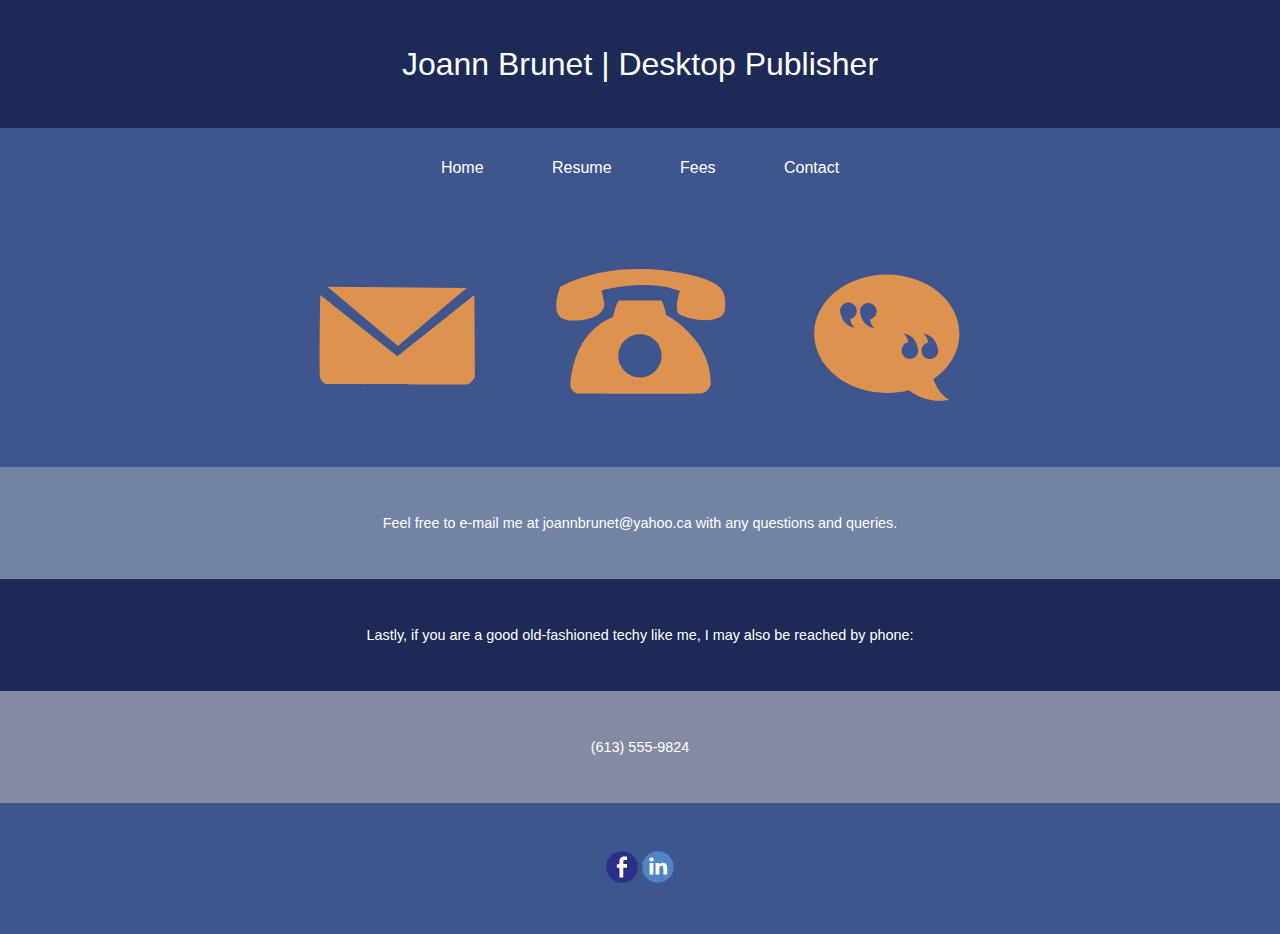
<file: contact.html>
<!doctype html>
<html>
	<head>
		<meta charset="UTF-8">
		<title>Contact</title>
		<link href="css/reset.css" rel="stylesheet">
		<link href="css/general.css" rel="stylesheet">
		<meta name="handheldfriendly" content="true">
		<meta name="mobileoptimized" content="240">
		<meta name="viewport" content="width=device-width, initial-scale=1">
		<link rel="shortcut icon" href="images/favicon.ico"/>
	</head>

	<body>
	
		<h1 class="title"><a href="index.html">Joann Brunet | Desktop Publisher</a></h1>
		
			<nav>
				<ul class="nav">
					<li><a href="index.html">Home</a></li>
					<li><a href="resume.html">Resume</a></li>
					<li><a href="fees.html">Fees</a></li>
					<li><a href="contact.html">Contact</a></li>
				</ul>
			</nav>
			
		<img class="contact-img" src="images/contact-img.svg" alt="Contact Icon Image">	
				
		<p class="bckcol2">Feel free to e-mail me at joannbrunet@yahoo.ca with any questions and queries.</p>
		
		<p class="bckcol3">Lastly, if you are a good old-fashioned techy like me, I may also be reached by phone:</p>
		
		<p class="bckcol4">(613) 555-9824</p>
		
		<p><a href="https://www.facebook.com/"><img src="images/fb-icon.svg" class="social" alt="Facebook Profile"></a>
		<a href="http://www.linkedin.com/"><img src="images/linkedin-icon.svg" class="social" alt="Linked In Profile"></a></p>
			
	</body>
	
</html>
</file>
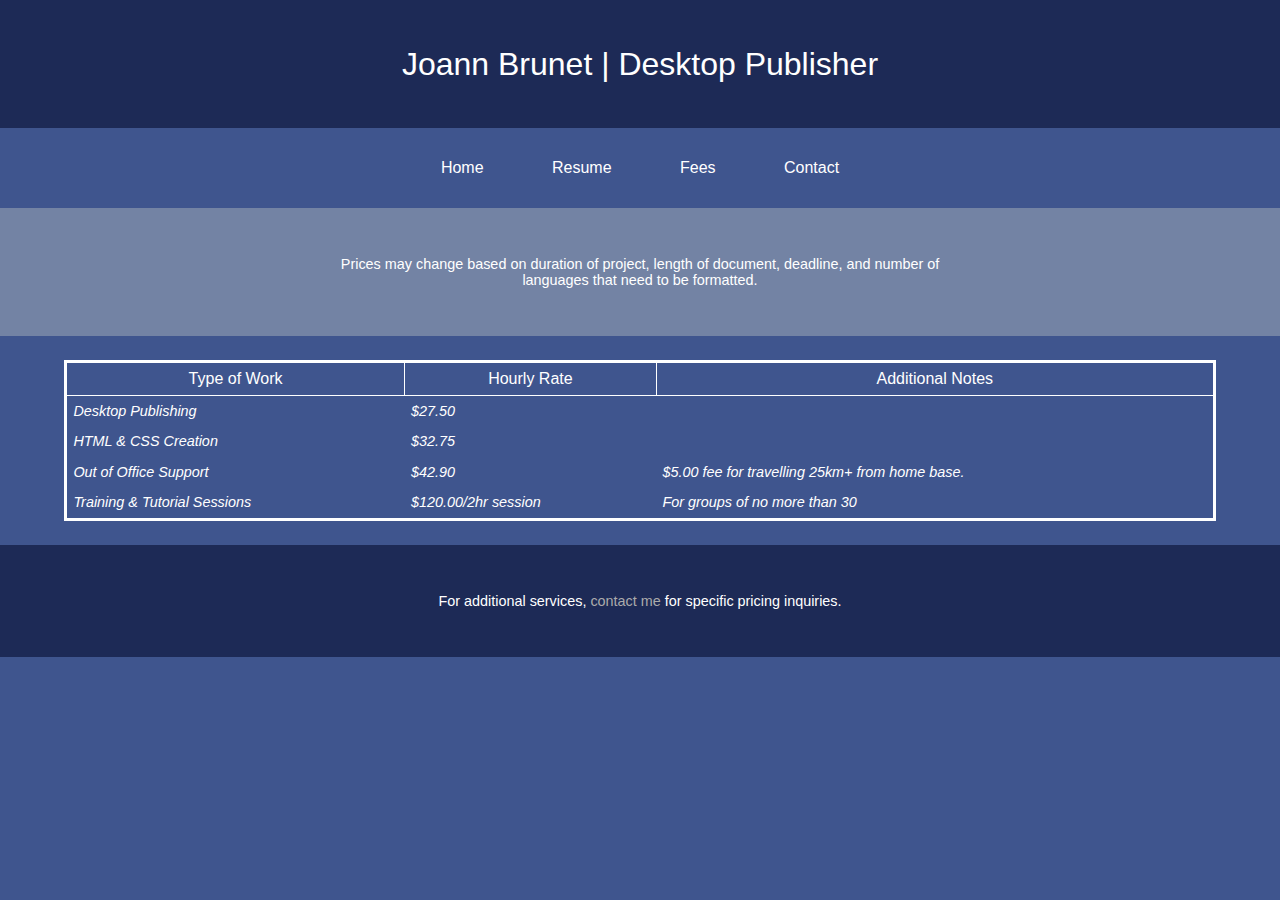
<file: fees.html>
<!doctype html>
<html>
	<head>
		<meta charset="UTF-8">
		<title>Fees</title>
		<link href="css/reset.css" rel="stylesheet">
		<link href="css/general.css" rel="stylesheet">
		<meta name="handheldfriendly" content="true">
		<meta name="mobileoptimized" content="240">
		<meta name="viewport" content="width=device-width, initial-scale=1">
		<link rel="shortcut icon" href="images/favicon.ico"/>
	</head>

	<body>
	
		<h1 class="title"><a href="index.html">Joann Brunet | Desktop Publisher</a></h1>
		
			<nav>
				<ul class="nav">
					<li><a href="index.html">Home</a></li>
					<li><a href="resume.html">Resume</a></li>
					<li><a href="fees.html">Fees</a></li>
					<li><a href="contact.html">Contact</a></li>
				</ul>
			</nav>

			<p class="bckcol2">Prices may change based on duration of project, length of document, deadline, and number of languages that need to be formatted.</p> 
			
			<table>
				<tr>
					<th>Type of Work</th>
					<th>Hourly Rate</th>
					<th>Additional Notes</th>
				</tr>
				
				<tr>
					<td>Desktop Publishing</td>
					<td>$27.50</td>
					<td></td>
				</tr>
				
				<tr>
					<td>HTML & CSS Creation</td>
					<td>$32.75</td>
					<td></td>
				</tr>
				
				<tr>
					<td>Out of Office Support</td>
					<td>$42.90</td>
					<td>$5.00 fee for travelling 25km+ from home base.</td>
				</tr>
				
				<tr>
					<td>Training & Tutorial Sessions</td>
					<td>$120.00/2hr session</td>
					<td>For groups of no more than 30</td>
				</tr>
			</table>
			
			<p class="bckcol3">For additional services, <a href="contact.html" class="contactme">contact me</a> for specific pricing inquiries.</p>
			
	</body>
	
</html>
</file>
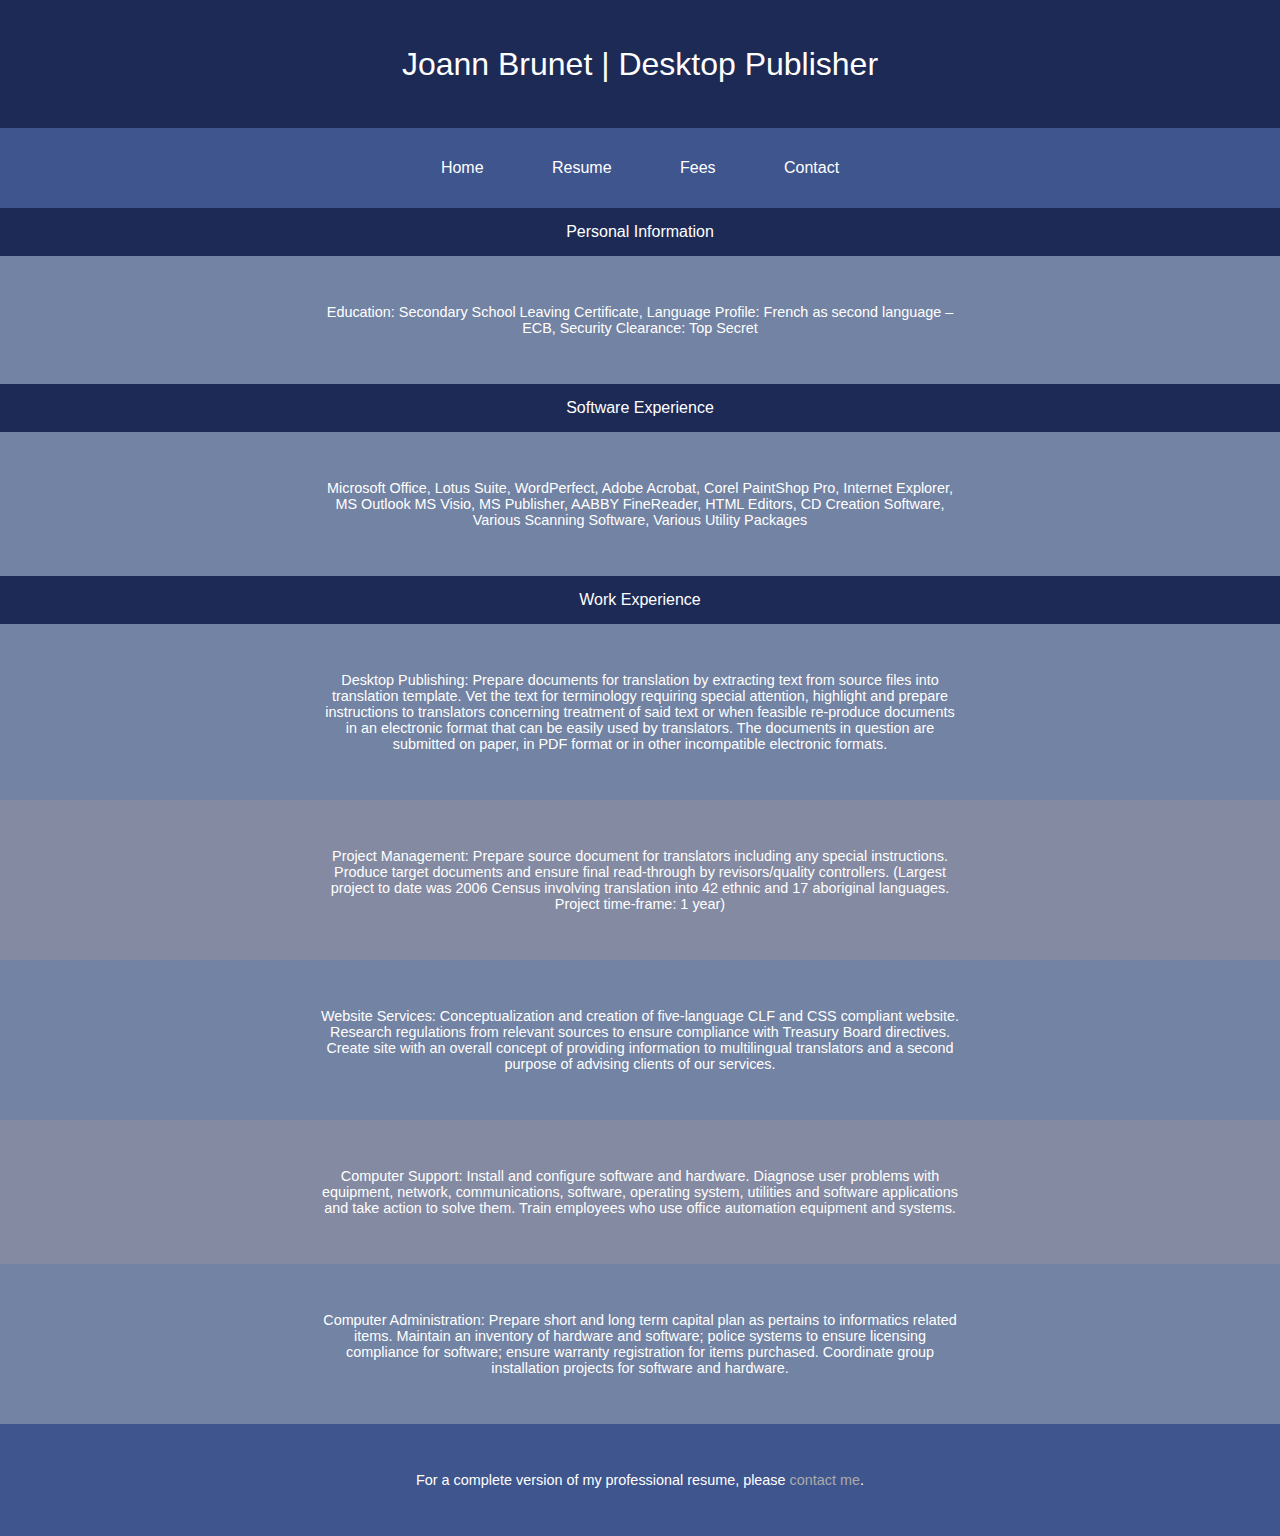
<file: resume.html>
<!doctype html>
<html>
	<head>
		<meta charset="UTF-8">
		<title>Resume</title>
		<link href="css/reset.css" rel="stylesheet">
		<link href="css/general.css" rel="stylesheet">
		<meta name="handheldfriendly" content="true">
		<meta name="mobileoptimized" content="240">
		<meta name="viewport" content="width=device-width, initial-scale=1">
		<link rel="shortcut icon" href="images/favicon.ico"/>
	</head>

	<body>
	
		<h1 class="title"><a href="index.html">Joann Brunet | Desktop Publisher</a></h1>

			<nav>
				<ul class="nav">
					<li><a href="index.html">Home</a></li>
					<li><a href="resume.html">Resume</a></li>
					<li><a href="fees.html">Fees</a></li>
					<li><a href="contact.html">Contact</a></li>
				</ul>
			</nav>
			
			<h2 class="bckcol3">Personal Information</h2>
			
			<p class="bckcol2">Education: Secondary School Leaving Certificate, Language Profile: French as second language – ECB, Security Clearance:	Top Secret</p>
			
			<h2 class="bckcol3">Software Experience</h2>
			
			<p class="bckcol2">Microsoft Office, Lotus Suite, WordPerfect, Adobe Acrobat, Corel PaintShop Pro, Internet Explorer, MS Outlook	MS Visio, MS Publisher, AABBY FineReader, HTML Editors, CD Creation Software, Various Scanning Software, Various Utility Packages</p>

			<h2 class="bckcol3">Work Experience</h2>
			
			<p class="bckcol2">Desktop Publishing: Prepare documents for translation by extracting text from source files into translation template. Vet the text for terminology requiring special attention, highlight and prepare instructions to translators concerning treatment of said text  or when feasible re-produce documents in an electronic format that can be easily used by translators. The documents in question are submitted on paper, in PDF format or in other incompatible electronic formats.</p>
			<p class="bckcol4">Project Management: Prepare source document for translators including any special instructions. Produce target documents and ensure final read-through by revisors/quality controllers. (Largest project to date was 2006 Census involving translation into 42 ethnic and 17 aboriginal languages. Project time-frame: 1 year)</p>
			<p class="bckcol2">Website Services: Conceptualization and creation of five-language CLF and CSS compliant website. Research regulations from relevant sources to ensure compliance with Treasury Board directives. Create site with an overall concept of providing information to multilingual translators and a second purpose of advising clients of our services.</p>
			<p class="bckcol4">Computer Support: Install and configure software and hardware. Diagnose user problems with equipment, network, communications, software, operating system, utilities and software applications and take action to solve them. Train employees who use office automation equipment and systems.</p>
			<p class="bckcol2">Computer Administration: Prepare short and long term capital plan as pertains to informatics related items. Maintain an inventory of hardware and software; police systems to ensure licensing compliance for software; ensure warranty registration for items purchased. Coordinate group installation projects for software and hardware.</p>
			<p>For a complete version of my professional resume, please <a href="contact.html" class="contactme">contact me</a>.</p>

	</body>
	
</html>
</file>
<file: css/general.css>
@charset "UTF-8";
/* CSS Document */


@-moz-viewport{ width: device-width; scale:1;}
@-ms-viewport{ width: device-width; scale:1;}
@-o-viewport{ width: device-width; scale:1;}
@-webkit-viewport{ width: device-width; scale:1;}
@viewport{ width: device-width; scale:1;}

html{
	-moz-text-size-adjust: 100%;
	-ms-text-size-adjust: 100%;
	-webkit-text-size-adjust: 100%;
	text-size-adjust: 100%;
}

body {
	font-family: Arial, Arial, Helvetica, sans-serif;
	background-color: #3F558E;
}

h1 {
	font-family: 'Source Sans Pro', sans-serif;
	font-weight: 300;
	font-size: 1.5rem;
	color: #FFFFFF;
	text-align: center;
	padding: 1.5rem 5%;
}

h1 a {
	text-decoration: none;
	color: #FFFFFF;
}

h2 {
	color: #FFFFFF;
	text-align: center;
	padding: 1rem 7.5%;
}
	

@media only screen and (min-width:30em){
	h1 {
		padding: 2rem 5%;
	}
}

@media only screen and (min-width:50em){
	h1 {
		padding: 3rem 5%;
	}
}

@media only screen and (min-width:75em){
	h1 {
		font-size: 2rem;
	}
}

@media only screen and (min-width:125em){
	h1 {
		font-size: 4rem;
	}
}

@media only screen and (min-width:175em){
	h1 {
		font-size: 6rem;
	}
}

/************************************************** Navigation **************/

.nav {
	text-align: center;
	color: #EDEDED;
	font-size: .75rem;
}

.nav li {
	display:inline-block;
	padding: 1rem 0;
}

.nav a,
.nav a:link,
.nav a:visited {
	text-decoration: none;
	padding: .5rem .4rem;
	color: #FFFFFF;
}

.nav a:hover,
.nav a:focus,
.nav a:active {
	background-color: #1C2959;
}

@media only screen and (min-width:30em){
	.nav {
		text-align: center;
		color: #EDEDED;
		font-size: .9rem;
}

	.nav li {
		display:inline-block;
		padding: 1rem 1%;
}
}

@media only screen and (min-width:50em){
	.nav {
		font-size: 1rem;
	}
	
	.nav li {
		padding: 2rem 2%;
	}
}

@media only screen and (min-width:100em){
	.nav {
		font-size: 1.5rem;
	}
}


@media only screen and (min-width:150em){
	.nav {
		font-size: 2rem;
	}
	.nav li {
		padding: 3rem 3%;
	}
}

/************************************************** Homepage Content *********/

.title {
	background-color: #1D2A56;
}

p {
	font-size: .75rem;
	color: #FFFFFF;
	line-height: 1rem;
	text-align: center;
	padding: 2rem 7.5%;
}

.bckcol1 {
	background-color: #3F558E;
}

.bckcol2 {
	background-color: #7383A4;
	}

.bckcol3 {
	background-color: #1D2A56;
}

.bckcol4 {
	background-color: #848AA2;
}

@media only screen and (min-width:50em){
	p {
		font-size: .9rem;
		padding: 2rem 15%;
	}
}

@media only screen and (min-width:75em){
	p {
		padding: 3rem 25%;
	}
}

@media only screen and (min-width:150em){
	p {
		font-size: 2rem;
		line-height: 2rem;
		padding: 4rem 30%;
	}
}

@media only screen and (min-width:175em){
	p {
		font-size: 2.25rem;
		line-height: 2.5rem;
		padding: 4.5rem 35%;
	}
}


/************************************************** Footer *******************/

.social {
	width: 2rem;
	padding: 0;
}

/************************************************** Resume *******************/

.resume-img {
	width: 60%;
	border: solid 3px #FFFFFF;
	margin: 1rem 20%;
}

.caption {
	margin: -2.5rem 0 -1rem;
}

/************************************************** Fees *********************/
	
table {
	width: 90%;
	margin: 1.5rem 5%;
}

table th,td {
	color: #FFFFFF;
	font-size: .7rem;
	padding: .5rem .4rem;
}

table th {
	font-size: .75rem;
}

table td {
	font-style: oblique;
}

@media only screen and (min-width:50em){
	table {
		border: solid 3px #FFFFFF;
	}
		
	table th {
		font-size: 1rem;
		border: solid 1px #FFFFFF;
	}
	
	table td {
		font-size: .9rem;
	}
}

@media only screen and (min-width:100em){
	table {
		border: solid 3px #FFFFFF;
	}
		
	table th {
		font-size: 1.5rem;
		border: solid 1px #FFFFFF;
	}
	
	table td {
		font-size: 1.5rem;
	}
}

@media only screen and (min-width:150em){
	table {
		border: solid 3px #FFFFFF;
	}
		
	table th {
		font-size: 2rem;
		border: solid 1px #FFFFFF;
	}
	
	table td {
		font-size: 2rem;
	}
}
	
/************************************************** Contact ******************/

.contactme {
	text-decoration: none;
	color: #ABABAB;
}

.contact-img {
	width: 100%;
	padding: 0 20%;
	}
</file>
